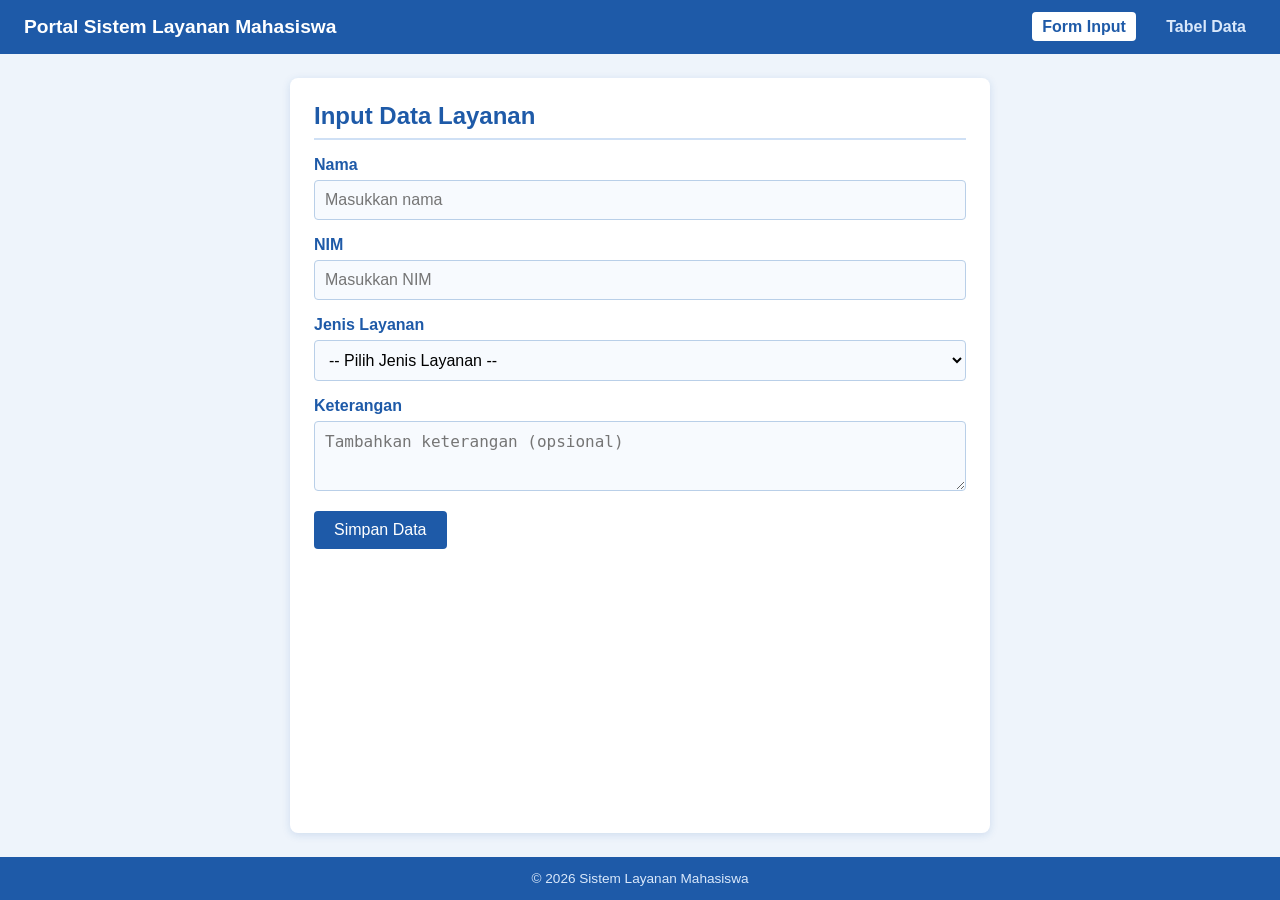
<file: index.html>
<!DOCTYPE html>
<html lang="id">
<head>
  <meta charset="UTF-8">
  <meta name="viewport" content="width=device-width, initial-scale=1.0">
  <title>Form Input Data Layanan</title>
  <link rel="stylesheet" href="css/style3.css">
</head>
<body>
  <header class="navbar">
    <h1>Portal Sistem Layanan Mahasiswa</h1>
    <nav>
      <a href="index.html" class="active">Form Input</a>
      <a href="data.html">Tabel Data</a>
    </nav>
  </header>

  <main class="container">
    <h2 id="formTitle">Input Data Layanan</h2>
    <form id="formInput">
      <div class="form-group">
        <label for="nama">Nama</label>
        <input type="text" id="nama" placeholder="Masukkan nama" required>
      </div>

      <div class="form-group">
        <label for="nim">NIM</label>
        <input type="text" id="nim" placeholder="Masukkan NIM" required>
      </div>

      <div class="form-group">
        <label for="jenisLayanan">Jenis Layanan</label>
        <select id="jenisLayanan" required>
          <option value="">-- Pilih Jenis Layanan --</option>
          <option value="Surat Aktif Kuliah">Surat Aktif Kuliah</option>
          <option value="Legalisir Ijazah">Legalisir Ijazah</option>
          <option value="Pengajuan Cuti">Pengajuan Cuti</option>
          <option value="Lainnya">Lainnya</option>
        </select>
      </div>

      <div class="form-group">
        <label for="keterangan">Keterangan</label>
        <textarea id="keterangan" placeholder="Tambahkan keterangan (opsional)"></textarea>
      </div>

      <div class="form-actions">
        <button type="submit" id="btnSubmit">Simpan Data</button>
        <button type="button" id="btnBatal" class="btn-secondary" style="display:none;">Batal Edit</button>
      </div>
    </form>

    <p id="pesanSukses" class="pesan-sukses"></p>
  </main>

  <footer>
    <p>&copy; 2026 Sistem Layanan Mahasiswa</p>
  </footer>

  <script src="js/script3.js"></script>
</body>
</html>
</file>
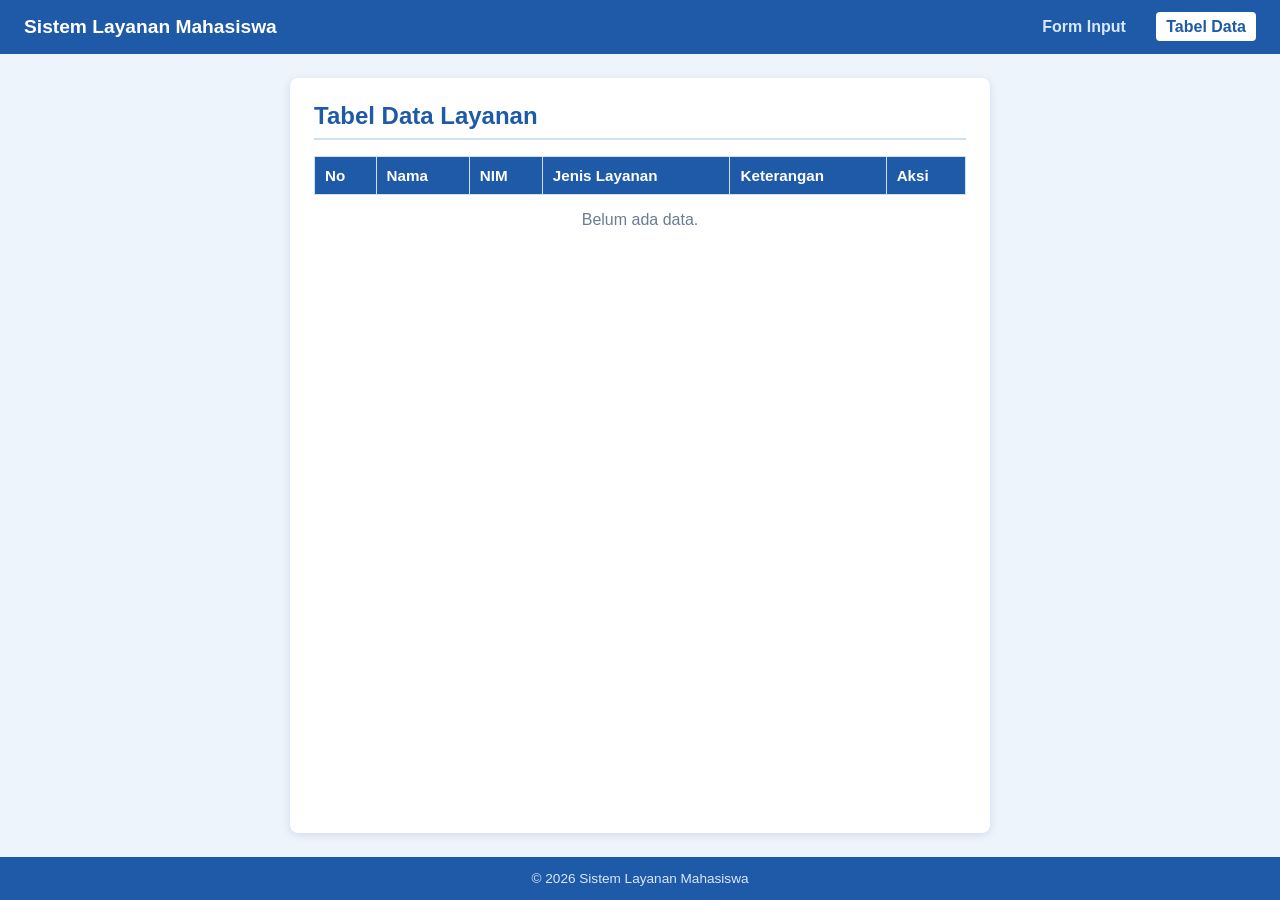
<file: data.html>
<!DOCTYPE html>
<html lang="id">
<head>
  <meta charset="UTF-8">
  <meta name="viewport" content="width=device-width, initial-scale=1.0">
  <title>Tabel Data Layanan</title>
  <link rel="stylesheet" href="css/style3.css">
</head>
<body>
  <header class="navbar">
    <h1>Sistem Layanan Mahasiswa</h1>
    <nav>
      <a href="index.html">Form Input</a>
      <a href="data.html" class="active">Tabel Data</a>
    </nav>
  </header>

  <main class="container">
    <h2>Tabel Data Layanan</h2>

    <div class="table-wrapper">
      <table id="tabelData">
        <thead>
          <tr>
            <th>No</th>
            <th>Nama</th>
            <th>NIM</th>
            <th>Jenis Layanan</th>
            <th>Keterangan</th>
            <th>Aksi</th>
          </tr>
        </thead>
        <tbody id="isiTabel">
          <!-- Data diisi otomatis lewat JavaScript -->
        </tbody>
      </table>
    </div>

    <p id="pesanKosong" class="pesan-kosong">Belum ada data.</p>
  </main>

  <footer>
    <p>&copy; 2026 Sistem Layanan Mahasiswa</p>
  </footer>

  <script src="js/script3.js"></script>
</body>
</html>
</file>
<file: css/style3.css>
/* ===== Reset & Base ===== */
* {
  margin: 0;
  padding: 0;
  box-sizing: border-box;
}

body {
  font-family: Arial, Helvetica, sans-serif;
  background-color: #eef4fb;
  color: #1a2b3c;
  min-height: 100vh;
  display: flex;
  flex-direction: column;
}

/* ===== Navbar ===== */
.navbar {
  background-color: #1e5aa8;
  color: #fff;
  padding: 16px 24px;
  display: flex;
  flex-wrap: wrap;
  justify-content: space-between;
  align-items: center;
  gap: 10px;
}

.navbar h1 {
  font-size: 1.2rem;
}

.navbar nav a {
  color: #d9e8fb;
  text-decoration: none;
  margin-left: 16px;
  font-weight: bold;
  padding: 6px 10px;
  border-radius: 4px;
  transition: background-color 0.2s;
}

.navbar nav a:hover {
  background-color: #16498c;
}

.navbar nav a.active {
  background-color: #fff;
  color: #1e5aa8;
}

/* ===== Container ===== */
.container {
  flex: 1;
  max-width: 700px;
  width: 100%;
  margin: 24px auto;
  padding: 24px;
  background-color: #fff;
  border-radius: 8px;
  box-shadow: 0 2px 8px rgba(30, 90, 168, 0.15);
}

.container h2 {
  color: #1e5aa8;
  margin-bottom: 16px;
  border-bottom: 2px solid #cfe0f5;
  padding-bottom: 8px;
}

/* ===== Form ===== */
.form-group {
  margin-bottom: 16px;
}

.form-group label {
  display: block;
  margin-bottom: 6px;
  font-weight: bold;
  color: #1e5aa8;
}

.form-group input,
.form-group select,
.form-group textarea {
  width: 100%;
  padding: 10px;
  border: 1px solid #b9cfe8;
  border-radius: 4px;
  font-size: 1rem;
  background-color: #f7fafe;
}

.form-group textarea {
  resize: vertical;
  min-height: 70px;
}

.form-group input:focus,
.form-group select:focus,
.form-group textarea:focus {
  outline: none;
  border-color: #1e5aa8;
  box-shadow: 0 0 0 2px rgba(30, 90, 168, 0.2);
}

.form-actions {
  display: flex;
  gap: 10px;
}

button {
  background-color: #1e5aa8;
  color: #fff;
  border: none;
  padding: 10px 20px;
  border-radius: 4px;
  font-size: 1rem;
  cursor: pointer;
  transition: background-color 0.2s;
}

button:hover {
  background-color: #16498c;
}

.btn-secondary {
  background-color: #6b7c93;
}

.btn-secondary:hover {
  background-color: #556277;
}

.pesan-sukses {
  margin-top: 14px;
  color: #1d7a3c;
  font-weight: bold;
  min-height: 20px;
}

/* ===== Tabel ===== */
.table-wrapper {
  overflow-x: auto;
}

table {
  width: 100%;
  border-collapse: collapse;
}

table th,
table td {
  border: 1px solid #cfe0f5;
  padding: 10px;
  text-align: left;
  font-size: 0.95rem;
}

table th {
  background-color: #1e5aa8;
  color: #fff;
}

table tbody tr:nth-child(even) {
  background-color: #f2f7fd;
}

table tbody tr:hover {
  background-color: #e1ecfa;
}

.aksi-cell {
  display: flex;
  gap: 6px;
  flex-wrap: wrap;
}

.btn-edit {
  background-color: #d9a406;
  color: #fff;
  border: none;
  padding: 6px 10px;
  border-radius: 4px;
  cursor: pointer;
  font-size: 0.85rem;
}

.btn-edit:hover {
  background-color: #b3870a;
}

.btn-hapus {
  background-color: #c0392b;
  color: #fff;
  border: none;
  padding: 6px 10px;
  border-radius: 4px;
  cursor: pointer;
  font-size: 0.85rem;
}

.btn-hapus:hover {
  background-color: #962d22;
}

.pesan-kosong {
  text-align: center;
  margin-top: 16px;
  color: #6b7c93;
}

/* ===== Footer ===== */
footer {
  text-align: center;
  padding: 14px;
  background-color: #1e5aa8;
  color: #d9e8fb;
  font-size: 0.85rem;
}

/* ===== Responsif ===== */
@media (max-width: 600px) {
  .navbar {
    flex-direction: column;
    text-align: center;
  }

  .navbar nav a {
    margin: 4px;
  }

  .container {
    margin: 12px;
    padding: 16px;
  }

  table th,
  table td {
    padding: 6px;
    font-size: 0.85rem;
  }

  .form-actions {
    flex-direction: column;
  }
}
</file>
